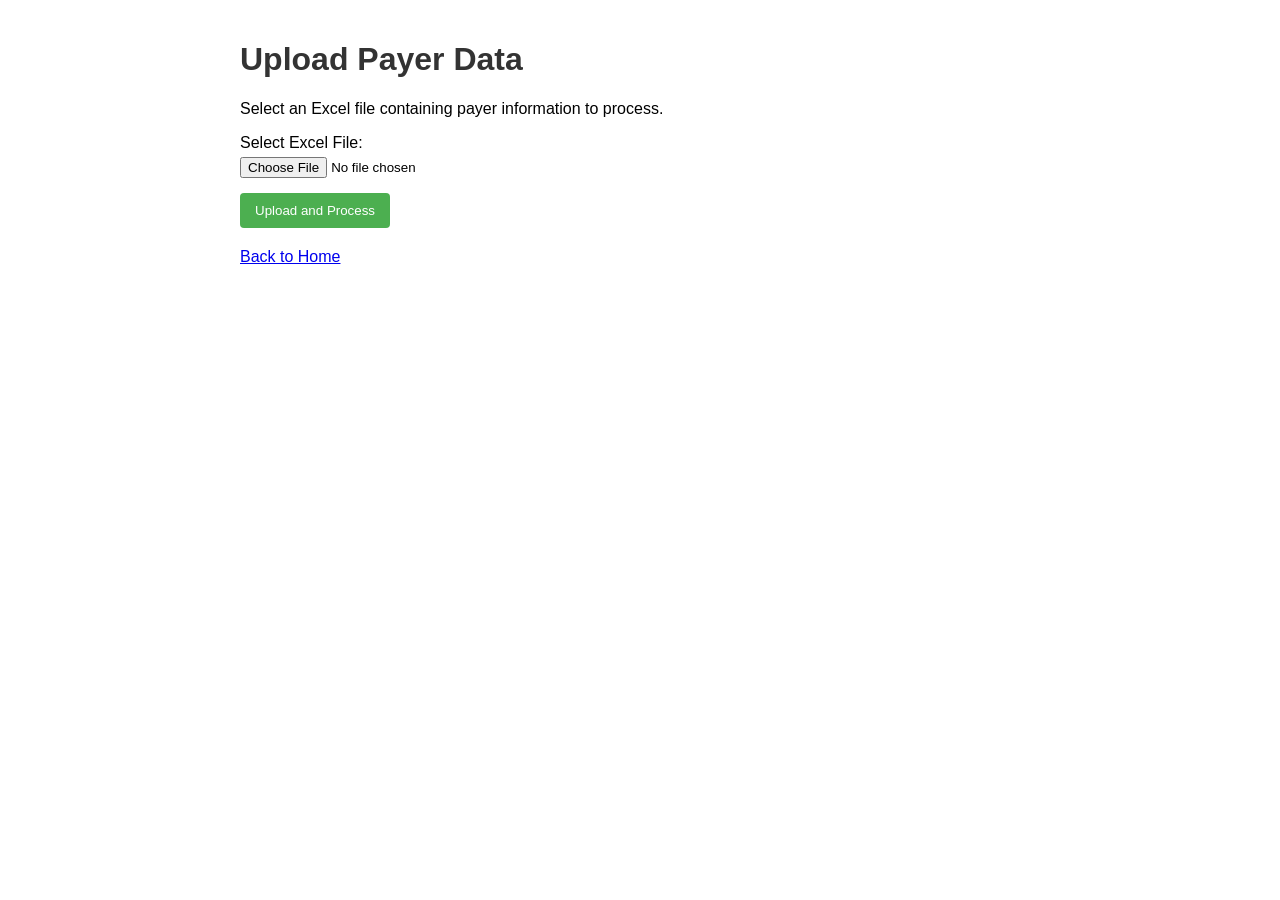
<file: templates/upload.html>
<!DOCTYPE html>
<html lang="en">
<head>
    <meta charset="UTF-8">
    <meta name="viewport" content="width=device-width, initial-scale=1.0">
    <title>Upload Payer Data</title>
    <style>
        body {
            font-family: Arial, sans-serif;
            max-width: 800px;
            margin: 0 auto;
            padding: 20px;
        }
        h1 {
            color: #333;
        }
        .form-group {
            margin-bottom: 15px;
        }
        label {
            display: block;
            margin-bottom: 5px;
        }
        .btn {
            background-color: #4CAF50;
            color: white;
            padding: 10px 15px;
            border: none;
            border-radius: 4px;
            cursor: pointer;
        }
        .btn:hover {
            background-color: #45a049;
        }
    </style>
</head>
<body>
    <h1>Upload Payer Data</h1>
    <p>Select an Excel file containing payer information to process.</p>
    
    <form action="/upload" method="POST" enctype="multipart/form-data">
        <div class="form-group">
            <label for="file">Select Excel File:</label>
            <input type="file" id="file" name="file" accept=".xlsx, .xls">
        </div>
        <button type="submit" class="btn">Upload and Process</button>
    </form>
    
    <div style="margin-top: 20px;">
        <a href="/">Back to Home</a>
    </div>
</body>
</html>
</file>
